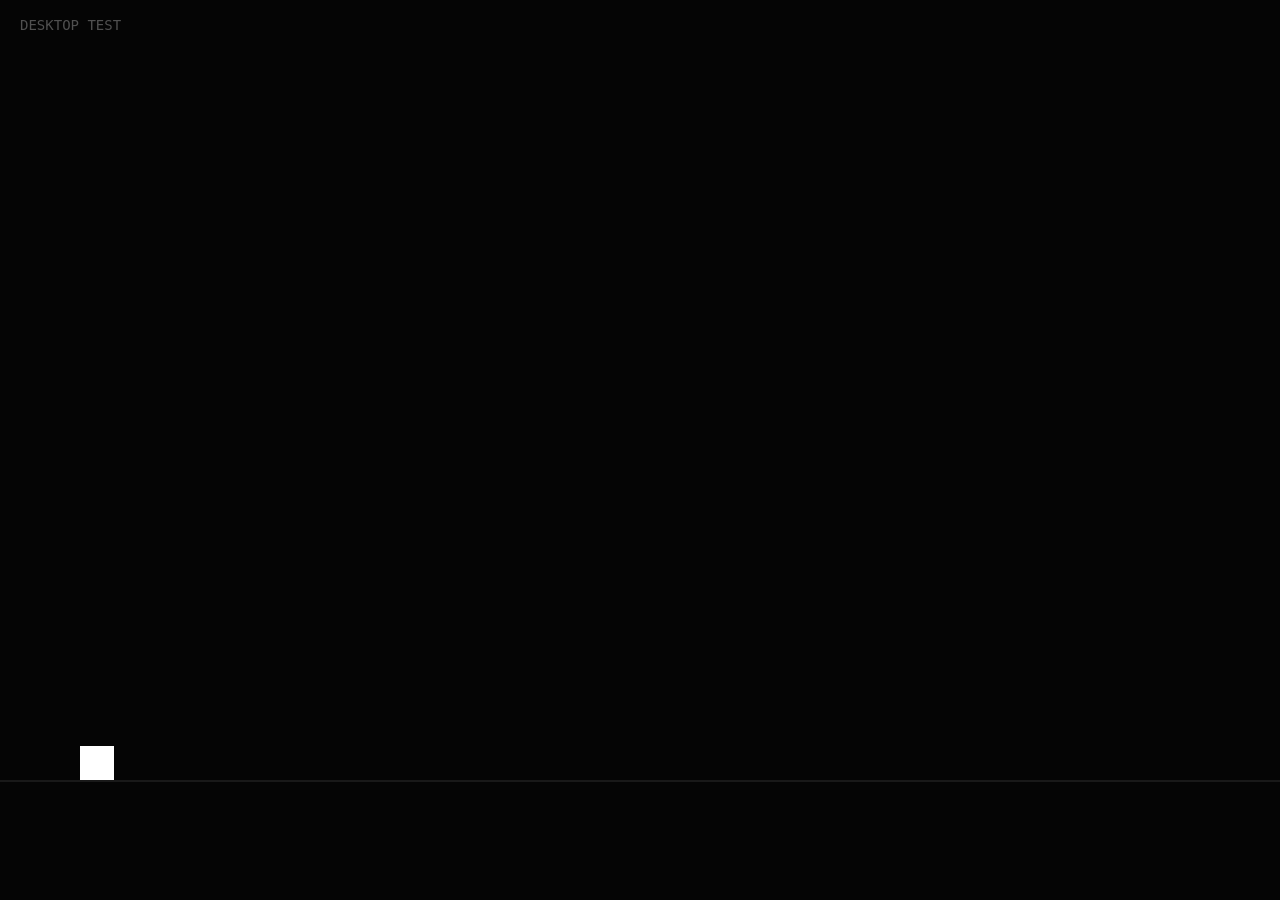
<file: game-v2.html>
<!DOCTYPE html>
<html>
<head>
<meta charset="UTF-8">
  <meta name="apple-mobile-web-app-capable" content="yes">
<meta name="viewport" content="width=device-width, initial-scale=1.0, maximum-scale=1.0, user-scalable=no">
<title>Void Runner V2</title>

<style>
*{
margin:0;
padding:0;
box-sizing:border-box;
-webkit-tap-highlight-color:transparent;
}

html,body{
width:100%;
height:100%;
overflow:hidden;
background:#050505;
font-family:monospace;
user-select:none;
-webkit-user-select:none;
-webkit-touch-callout:none;
touch-action:none;
}

canvas{
display:block;
width:100vw;
height:100vh;
}
</style>
</head>

<body ontouchstart="">
  
<canvas id="game"></canvas>

<div id="touchblock"></div>
<script>
const canvas=document.getElementById("game");
const ctx=canvas.getContext("2d");

let w,h;
let mobile=false;

const player={
x:80,
y:0,
size:34,
vy:0,
gravity:0.7,
jump:-13,
ground:0
};

let holding=false;

function resize(){

w=canvas.width=window.innerWidth;
h=canvas.height=window.innerHeight;

mobile=h>w;

player.ground=mobile?h-180:h-120;

if(mobile){
player.x=55;
player.size=28;
player.gravity=0.82;
player.jump=-13;
}else{
player.x=80;
player.size=34;
player.gravity=0.7;
player.jump=-13;
}

player.y=player.ground-player.size;
}

resize();

window.addEventListener("resize",resize);

function press(){

if(player.y>=player.ground-player.size-1){
player.vy=player.jump;
}

holding=true;
}

function release(){
holding=false;
}

window.addEventListener("pointerdown",(e)=>{
e.preventDefault();
press();
},{passive:false});

window.addEventListener("pointerup",release);

window.addEventListener("keydown",(e)=>{

if(e.code==="Space"){

e.preventDefault();

press();
}

});

window.addEventListener("keyup",(e)=>{

if(e.code==="Space"){
release();
}

});

function update(){

if(holding && player.vy<0){
player.vy-=0.18;
}

player.vy+=player.gravity;

player.y+=player.vy;

if(player.y>player.ground-player.size){

player.y=player.ground-player.size;
player.vy=0;
}
}

function draw(){

ctx.fillStyle="#050505";
ctx.fillRect(0,0,w,h);

ctx.fillStyle="rgba(255,255,255,0.08)";
ctx.fillRect(0,player.ground,w,2);

ctx.fillStyle="white";
ctx.fillRect(
player.x,
player.y,
player.size,
player.size
);

ctx.fillStyle="rgba(255,255,255,0.3)";
ctx.font="14px monospace";

ctx.fillText(
mobile?"MOBILE TEST":"DESKTOP TEST",
20,
30
);
}

function loop(){

update();
draw();

requestAnimationFrame(loop);
}

loop();
</script>

</body>
</html>
</file>
